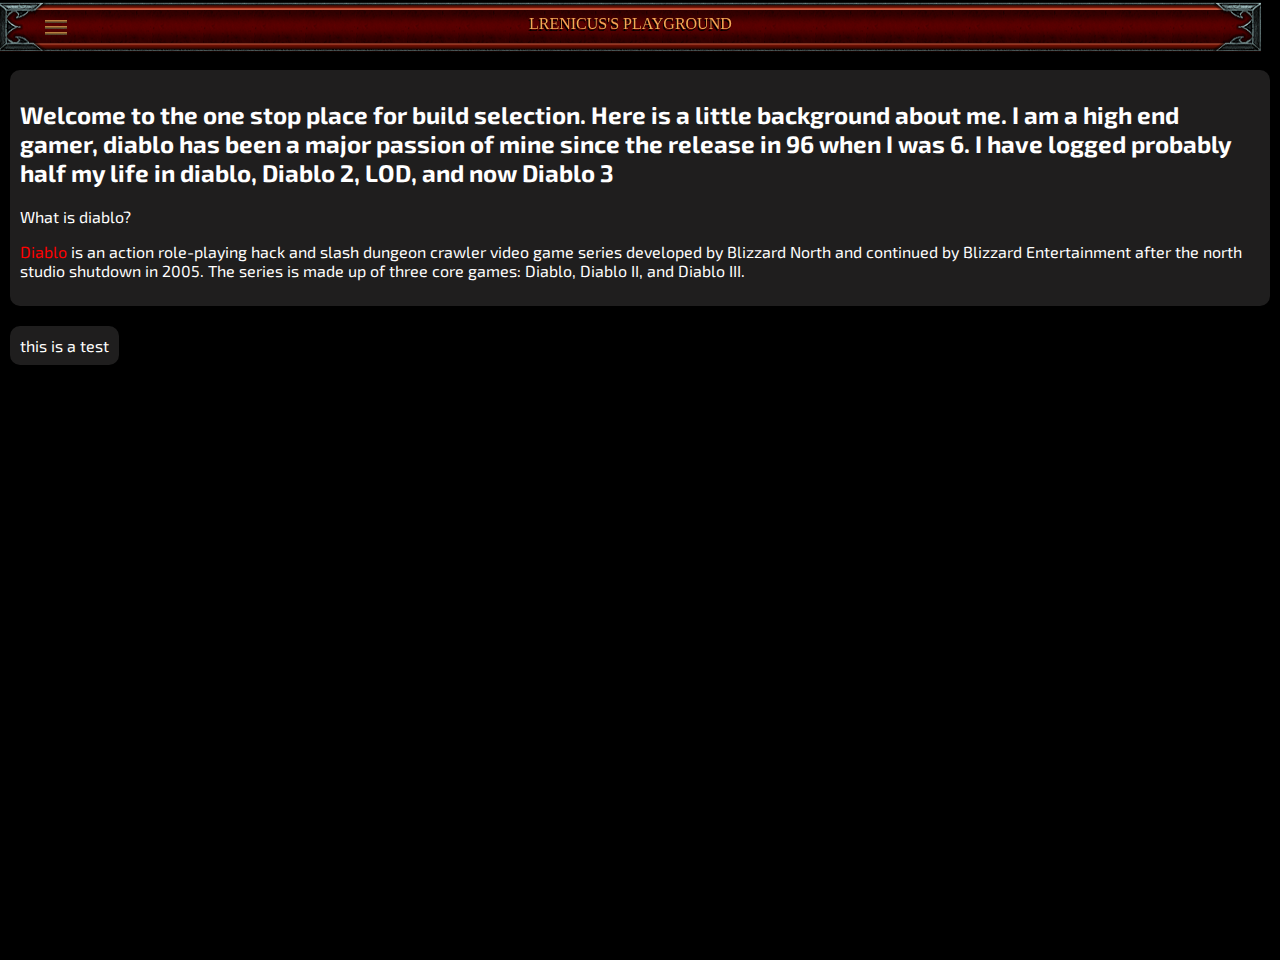
<file: Website/Index.html>
<html>
    <head>
        <title>Lrenicus's Playground</title>

        <link rel="stylesheet" href="style.css">
        <link rel="stylesheet" href="sidebar.css">
    </head>
    <body >
        <div class="header">
            <span class="headerLeft"></span>
            <span class="headerMid">
                <span>Lrenicus's Playground</span>
            </span>
            <span class="headerRight"></span>
        </div>
        <input type="checkbox" class="openSidebarMenu" id="openSidebarMenu">
        <label for="openSidebarMenu" class="sidebarIconToggle">
            <div class="spinner diagonal part-1"></div>
            <div class="spinner horizontal"></div>
            <div class="spinner diagonal part-2"></div>
        </label>
        <div id="sidebarMenu">
            <ul class="sidebarMenuInner">
                <li><div class="button"><span class="sidebar-button"><a class="button-link" href="index.html">Home</a></span></div></li>
                <li><div class="button"><span class="sidebar-button"><a class="button-link" href="about.html" >About</a></span></div></li>
                <li><div class="button"><span class="sidebar-button"><a class="button-link" href="Build.html" >Builds</a></span></div></li>
                <li><div class="button"><span class="sidebar-button"><a class="button-link" href="classes.html" >Classes</a></span></div></li>
                <li><div class="button"><span class="sidebar-button"><a class="button-link" href="roller.html" >Roller</a></span></div></li>
                <li><div class="button"><span class="sidebar-button"><a class="button-link" href="contact.html" >Contact</a></span></div></li>
            </ul>
        </div>
        <div id='center' class="main center">
            <div class="mainInner">
                <div>
                    <div id="divInner">    
                        <p><h2>Welcome to the one stop place for build selection. Here is a little background about me. I am a high end gamer, diablo has been a major passion of mine since the release in 96 when I was 6. I have logged probably half my life in diablo, Diablo 2, LOD, and now Diablo 3</h2></p>
                        <p>What is diablo?</p>
                        <p><a href="https://en.wikipedia.org/wiki/Diablo_(series)" style="text-decoration: none; color: red;">Diablo</a> is an action role-playing hack and slash dungeon crawler video game series developed by Blizzard North and continued by Blizzard Entertainment after the north studio shutdown in 2005. The series is made up of three core games: Diablo, Diablo II, and Diablo III.</p>
                    </div>
                    <div id="divInner">
                        this is a test
                    </div>
                </div>
            </div>
        </div>
    </body>
</html>
</file>
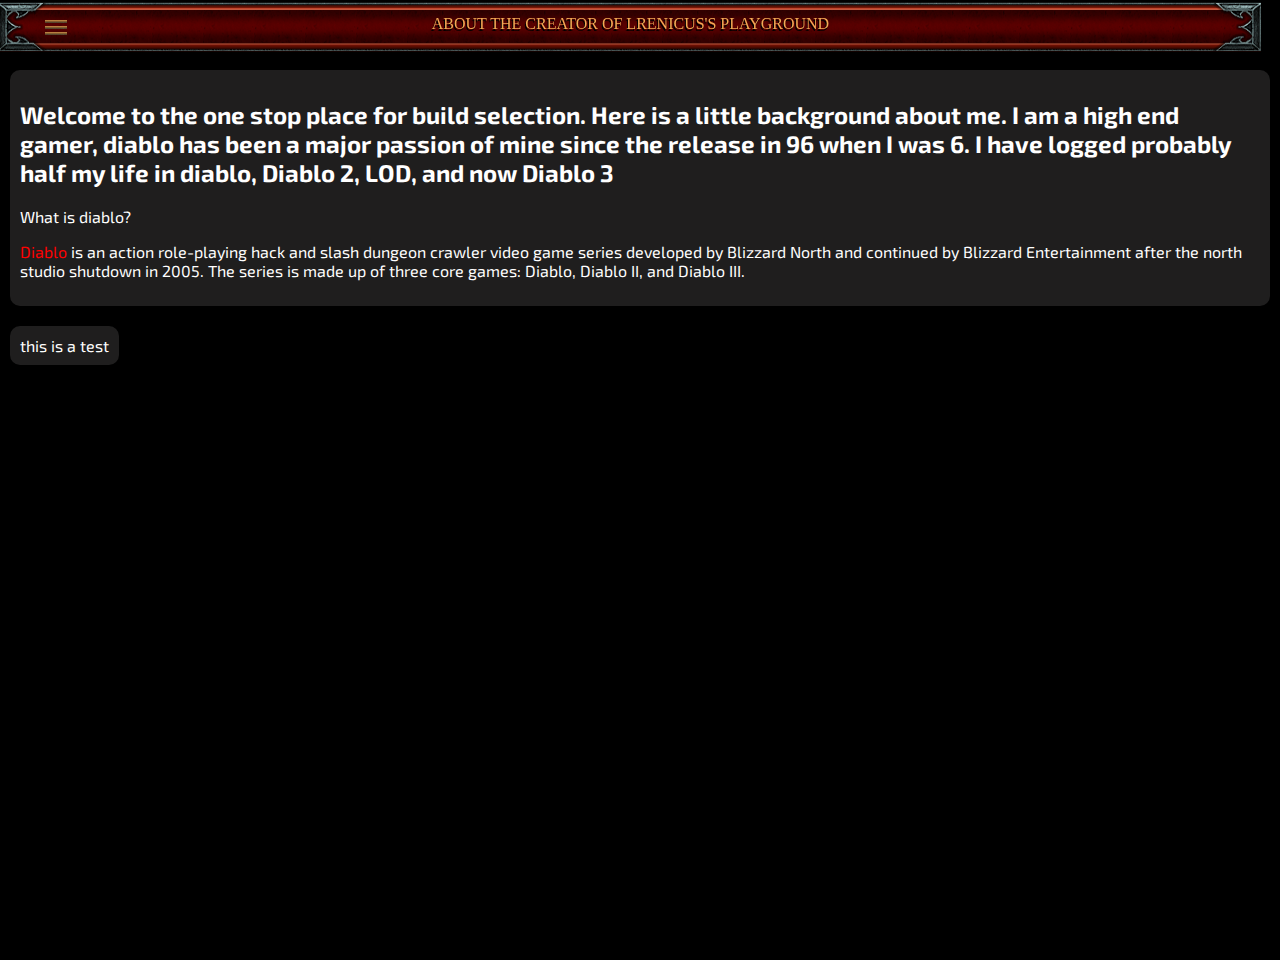
<file: Website/about.html>
<html>
    <head>
        <title>Lrenicus's Playground</title>

        <link rel="stylesheet" href="style.css">
        <link rel="stylesheet" href="sidebar.css">
    </head>
    <body >
        <div class="header">
            <span class="headerLeft"></span>
            <span class="headerMid">
                <span>About the creator of Lrenicus's Playground</span>
            </span>
            <span class="headerRight"></span>
        </div>
        <input type="checkbox" class="openSidebarMenu" id="openSidebarMenu">
        <label for="openSidebarMenu" class="sidebarIconToggle">
            <div class="spinner diagonal part-1"></div>
            <div class="spinner horizontal"></div>
            <div class="spinner diagonal part-2"></div>
        </label>
        <div id="sidebarMenu">
            <ul class="sidebarMenuInner">
                <li><div class="button"><span class="sidebar-button"><a class="button-link" href="index.html">Home</a></span></div></li>
                <li><div class="button"><span class="sidebar-button"><a class="button-link" href="about.html" >About</a></span></div></li>
                <li><div class="button"><span class="sidebar-button"><a class="button-link" href="Build.html" >Builds</a></span></div></li>
                <li><div class="button"><span class="sidebar-button"><a class="button-link" href="classes.html" >Classes</a></span></div></li>
                <li><div class="button"><span class="sidebar-button"><a class="button-link" href="roller.html" >Roller</a></span></div></li>
                <li><div class="button"><span class="sidebar-button"><a class="button-link" href="contact.html" >Contact</a></span></div></li>
            </ul>
        </div>
        <div id='center' class="main center">
            <div class="mainInner">
                <div>
                    <div id="divInner">    
                        <p><h2>Welcome to the one stop place for build selection. Here is a little background about me. I am a high end gamer, diablo has been a major passion of mine since the release in 96 when I was 6. I have logged probably half my life in diablo, Diablo 2, LOD, and now Diablo 3</h2></p>
                        <p>What is diablo?</p>
                        <p><a href="https://en.wikipedia.org/wiki/Diablo_(series)" style="text-decoration: none; color: red;">Diablo</a> is an action role-playing hack and slash dungeon crawler video game series developed by Blizzard North and continued by Blizzard Entertainment after the north studio shutdown in 2005. The series is made up of three core games: Diablo, Diablo II, and Diablo III.</p>
                    </div>
                    <div id="divInner">
                        this is a test
                    </div>
                </div>
            </div>
        </div>
    </body>
</html>
</file>
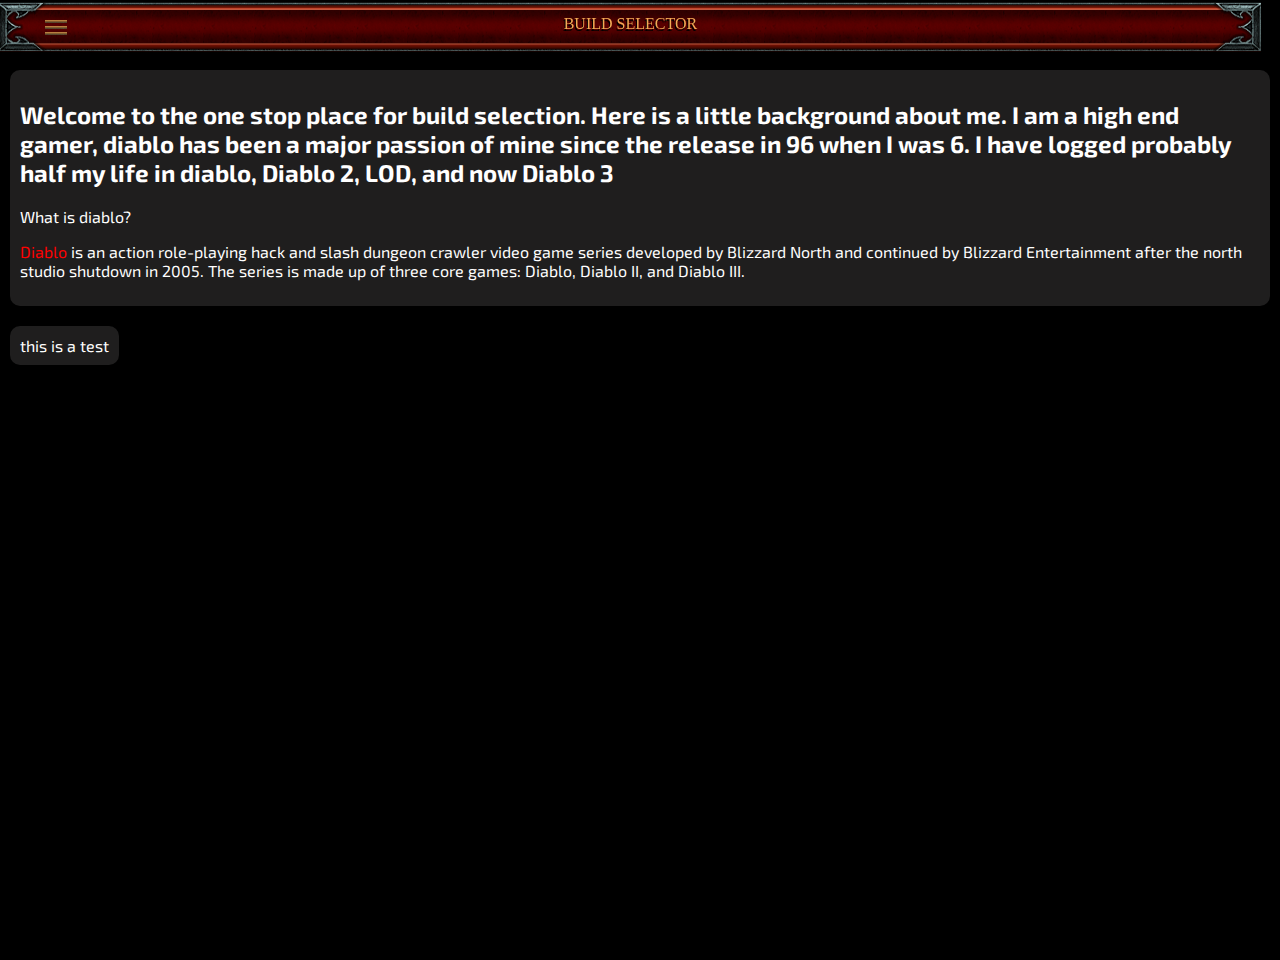
<file: Website/Build.html>
<html>
    <head>
        <title>Lrenicus's Playground</title>

        <link rel="stylesheet" href="style.css">
        <link rel="stylesheet" href="sidebar.css">
    </head>
    <body >
        <div class="header">
            <span class="headerLeft"></span>
            <span class="headerMid">
                <span>Build Selector</span>
            </span>
            <span class="headerRight"></span>
        </div>
        <input type="checkbox" class="openSidebarMenu" id="openSidebarMenu">
        <label for="openSidebarMenu" class="sidebarIconToggle">
            <div class="spinner diagonal part-1"></div>
            <div class="spinner horizontal"></div>
            <div class="spinner diagonal part-2"></div>
        </label>
        <div id="sidebarMenu">
            <ul class="sidebarMenuInner">
                <li><div class="button"><span class="sidebar-button"><a class="button-link" href="index.html">Home</a></span></div></li>
                <li><div class="button"><span class="sidebar-button"><a class="button-link" href="about.html" >About</a></span></div></li>
                <li><div class="button"><span class="sidebar-button"><a class="button-link" href="Build.html" >Builds</a></span></div></li>
                <li><div class="button"><span class="sidebar-button"><a class="button-link" href="classes.html" >Classes</a></span></div></li>
                <li><div class="button"><span class="sidebar-button"><a class="button-link" href="roller.html" >Roller</a></span></div></li>
                <li><div class="button"><span class="sidebar-button"><a class="button-link" href="contact.html" >Contact</a></span></div></li>
            </ul>
        </div>
        <div id='center' class="main center">
            <div class="mainInner">
                <div>
                    <div id="divInner">    
                        <p><h2>Welcome to the one stop place for build selection. Here is a little background about me. I am a high end gamer, diablo has been a major passion of mine since the release in 96 when I was 6. I have logged probably half my life in diablo, Diablo 2, LOD, and now Diablo 3</h2></p>
                        <p>What is diablo?</p>
                        <p><a href="https://en.wikipedia.org/wiki/Diablo_(series)" style="text-decoration: none; color: red;">Diablo</a> is an action role-playing hack and slash dungeon crawler video game series developed by Blizzard North and continued by Blizzard Entertainment after the north studio shutdown in 2005. The series is made up of three core games: Diablo, Diablo II, and Diablo III.</p>
                    </div>
                    <div id="divInner">
                        this is a test
                    </div>
                </div>
            </div>
        </div>
    </body>
</html>
</file>
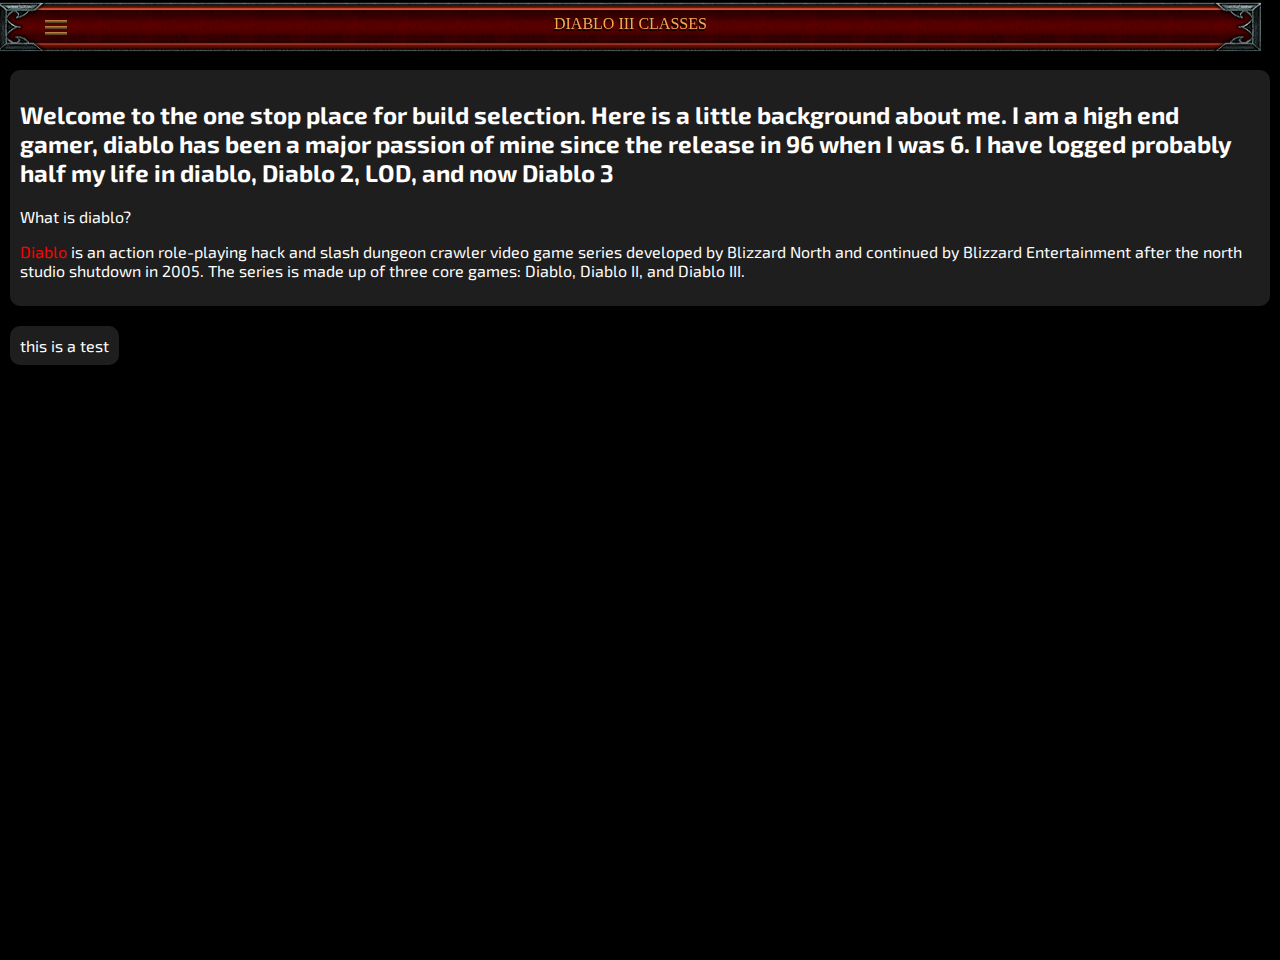
<file: Website/classes.html>
<html>
    <head>
        <title>Lrenicus's Playground</title>

        <link rel="stylesheet" href="style.css">
        <link rel="stylesheet" href="sidebar.css">
    </head>
    <body >
        <div class="header">
            <span class="headerLeft"></span>
            <span class="headerMid">
                <span>Diablo III Classes</span>
            </span>
            <span class="headerRight"></span>
        </div>
        <input type="checkbox" class="openSidebarMenu" id="openSidebarMenu">
        <label for="openSidebarMenu" class="sidebarIconToggle">
            <div class="spinner diagonal part-1"></div>
            <div class="spinner horizontal"></div>
            <div class="spinner diagonal part-2"></div>
        </label>
        <div id="sidebarMenu">
            <ul class="sidebarMenuInner">
                <li><div class="button"><span class="sidebar-button"><a class="button-link" href="index.html">Home</a></span></div></li>
                <li><div class="button"><span class="sidebar-button"><a class="button-link" href="about.html" >About</a></span></div></li>
                <li><div class="button"><span class="sidebar-button"><a class="button-link" href="Build.html" >Builds</a></span</div>></li>
                <li><div class="button"><span class="sidebar-button"><a class="button-link" href="classes.html" >Classes</a></span></div></li>
                <li><div class="button"><span class="sidebar-button"><a class="button-link" href="roller.html" >Roller</a></span></div></li>
                <li><div class="button"><span class="sidebar-button"><a class="button-link" href="contact.html" >Contact</a></span></div></li>
            </ul>
        </div>
        <div id='center' class="main center">
            <div class="mainInner">
                <div>
                    <div id="divInner">    
                        <p><h2>Welcome to the one stop place for build selection. Here is a little background about me. I am a high end gamer, diablo has been a major passion of mine since the release in 96 when I was 6. I have logged probably half my life in diablo, Diablo 2, LOD, and now Diablo 3</h2></p>
                        <p>What is diablo?</p>
                        <p><a href="https://en.wikipedia.org/wiki/Diablo_(series)" style="text-decoration: none; color: red;">Diablo</a> is an action role-playing hack and slash dungeon crawler video game series developed by Blizzard North and continued by Blizzard Entertainment after the north studio shutdown in 2005. The series is made up of three core games: Diablo, Diablo II, and Diablo III.</p>
                    </div>
                    <div id="divInner">
                        this is a test
                    </div>
                </div>
            </div>
        </div>
    </body>
</html>
</file>
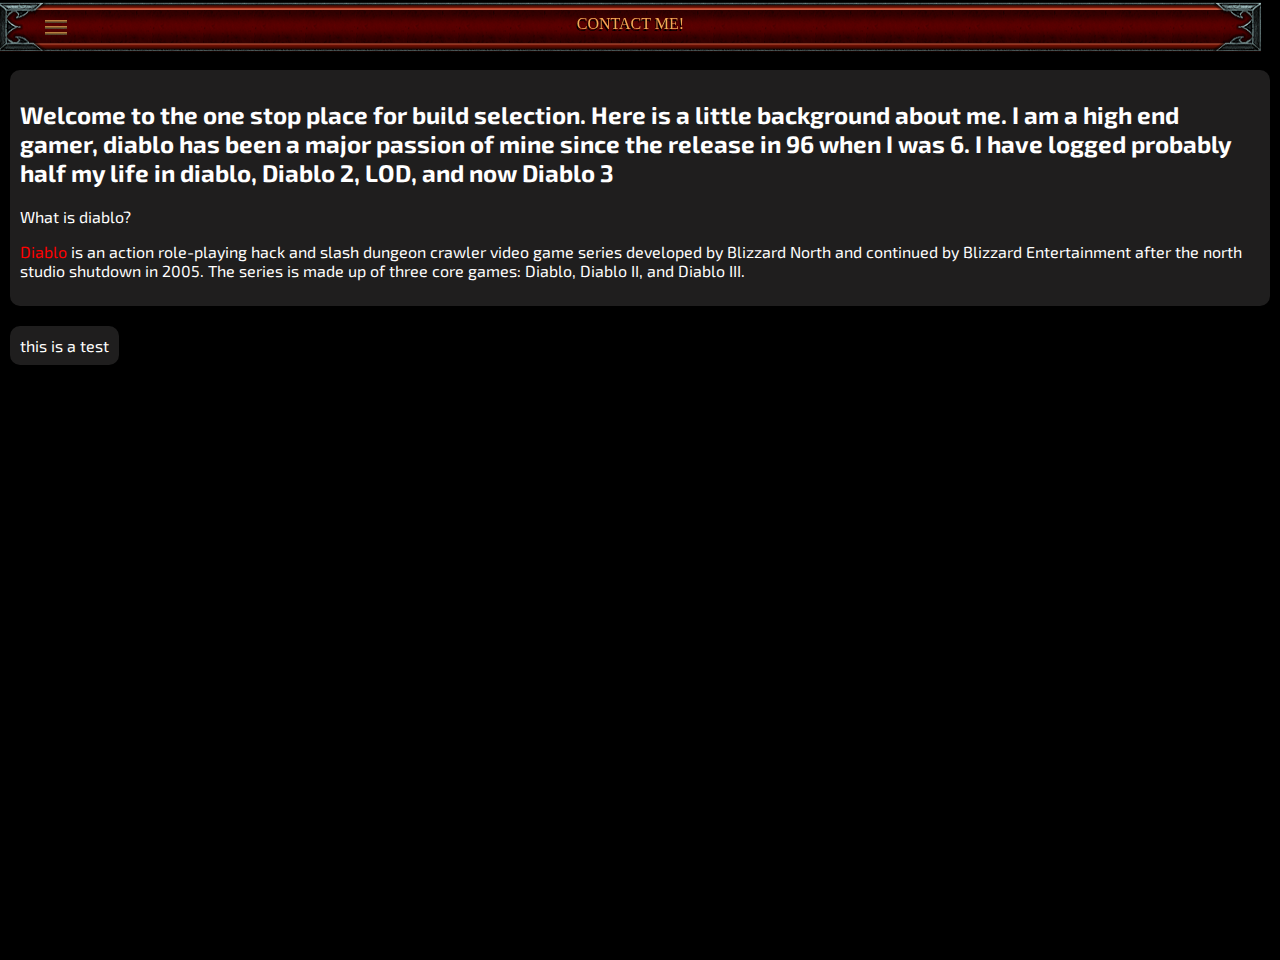
<file: Website/contact.html>
<html>
    <head>
        <title>Lrenicus's Playground</title>

        <link rel="stylesheet" href="style.css">
        <link rel="stylesheet" href="sidebar.css">
    </head>
    <body >
        <div class="header">
            <span class="headerLeft"></span>
            <span class="headerMid">
                <span>Contact Me!</span>
            </span>
            <span class="headerRight"></span>
        </div>
        <input type="checkbox" class="openSidebarMenu" id="openSidebarMenu">
        <label for="openSidebarMenu" class="sidebarIconToggle">
            <div class="spinner diagonal part-1"></div>
            <div class="spinner horizontal"></div>
            <div class="spinner diagonal part-2"></div>
        </label>
        <div id="sidebarMenu">
            <ul class="sidebarMenuInner">
                <li><div class="button"><span class="sidebar-button"><a class="button-link" href="index.html">Home</a></span></div></li>
                <li><div class="button"><span class="sidebar-button"><a class="button-link" href="about.html" >About</a></span></div></li>
                <li><div class="button"><span class="sidebar-button"><a class="button-link" href="Build.html" >Builds</a></span></div></li>
                <li><div class="button"><span class="sidebar-button"><a class="button-link" href="classes.html" >Classes</a></span></div></li>
                <li><div class="button"><span class="sidebar-button"><a class="button-link" href="roller.html" >Roller</a></span></div></li>
                <li><div class="button"><span class="sidebar-button"><a class="button-link" href="contact.html" >Contact</a></span></div></li>
            </ul>
        </div>
        <div id='center' class="main center">
            <div class="mainInner">
                <div>
                    <div id="divInner">    
                        <p><h2>Welcome to the one stop place for build selection. Here is a little background about me. I am a high end gamer, diablo has been a major passion of mine since the release in 96 when I was 6. I have logged probably half my life in diablo, Diablo 2, LOD, and now Diablo 3</h2></p>
                        <p>What is diablo?</p>
                        <p><a href="https://en.wikipedia.org/wiki/Diablo_(series)" style="text-decoration: none; color: red;">Diablo</a> is an action role-playing hack and slash dungeon crawler video game series developed by Blizzard North and continued by Blizzard Entertainment after the north studio shutdown in 2005. The series is made up of three core games: Diablo, Diablo II, and Diablo III.</p>
                    </div>
                    <div id="divInner">
                        this is a test
                    </div>
                </div>
            </div>
        </div>
    </body>
</html>
</file>
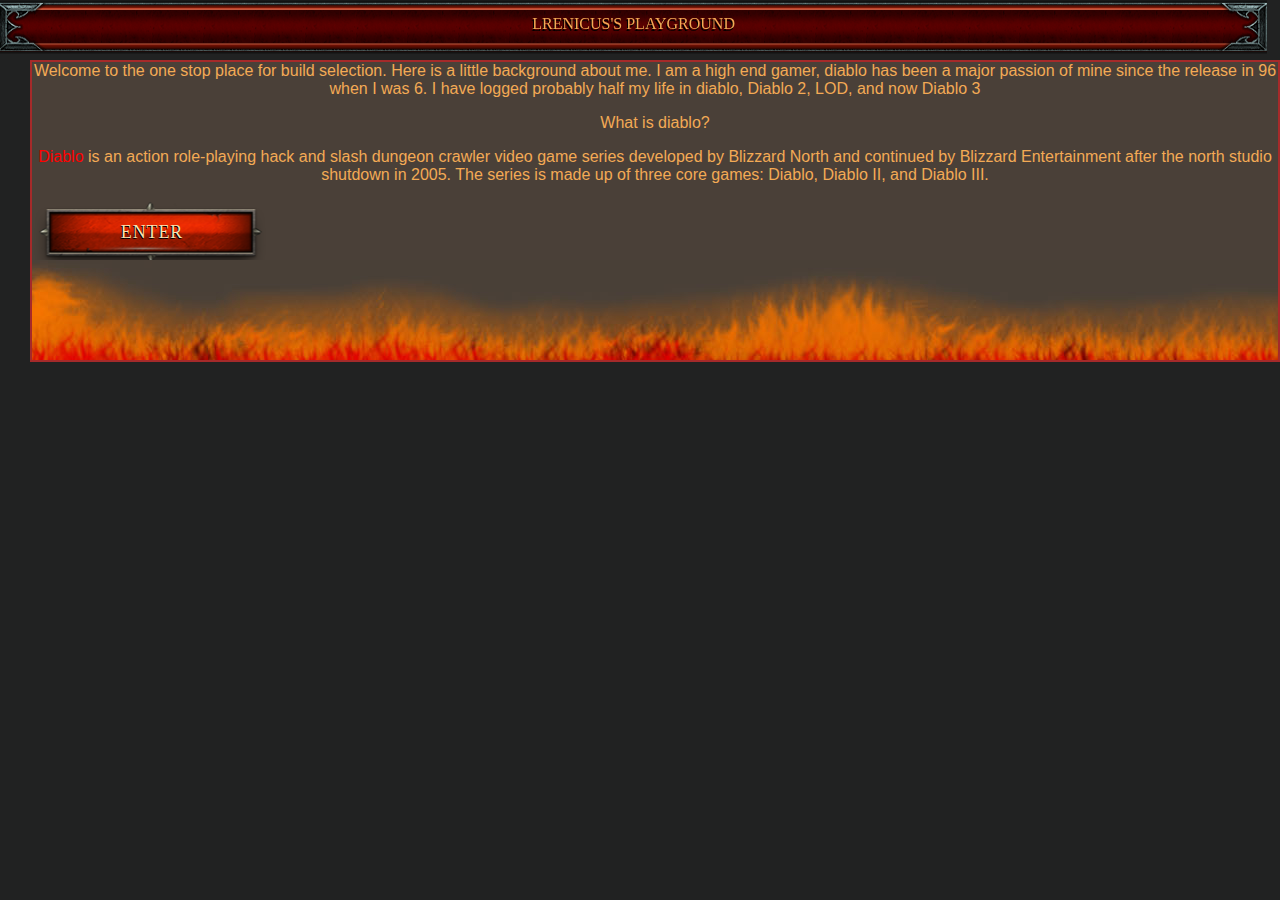
<file: Website/landing.html>
<html lang="en-US">
    <head>
        <title>Diablo III Season Class & Build Selector</title>
        <link rel="stylesheet" href="splash.css">
        <link rel="stylesheet" href="sidebar.css">
             
        
       
    </head>
    <body >
        <div class="header">
            <span class="headerLeft"></span>
            <span class="headerMid">
                <span>Lrenicus's Playground</span>
            </span>
            <span class="headerRight"></span>
        </div>
        <div id='center' class="main center">
            <div class="mainInner">
                <div id="divInner"> 
                    <div class="body-top">
                        <div id="body-bot">  
                            <p>Welcome to the one stop place for build selection. Here is a little background about me. I am a high end gamer, diablo has been a major passion of mine since the release in 96 when I was 6. I have logged probably half my life in diablo, Diablo 2, LOD, and now Diablo 3</p>
                            <p>What is diablo?</p>
                            <p><a href="https://en.wikipedia.org/wiki/Diablo_(series)" style="text-decoration: none; color: red;">Diablo</a> is an action role-playing hack and slash dungeon crawler video game series developed by Blizzard North and continued by Blizzard Entertainment after the north studio shutdown in 2005. The series is made up of three core games: Diablo, Diablo II, and Diablo III.</p>
                            <p> <div class="button" ><span class="sidebar-button"><a class="button-link" href="index.html">Enter</a></span></div></p>
                        </div> 
                    </div>
                </div>
                
            </div>
        </div>
    </body>
</html>
</file>
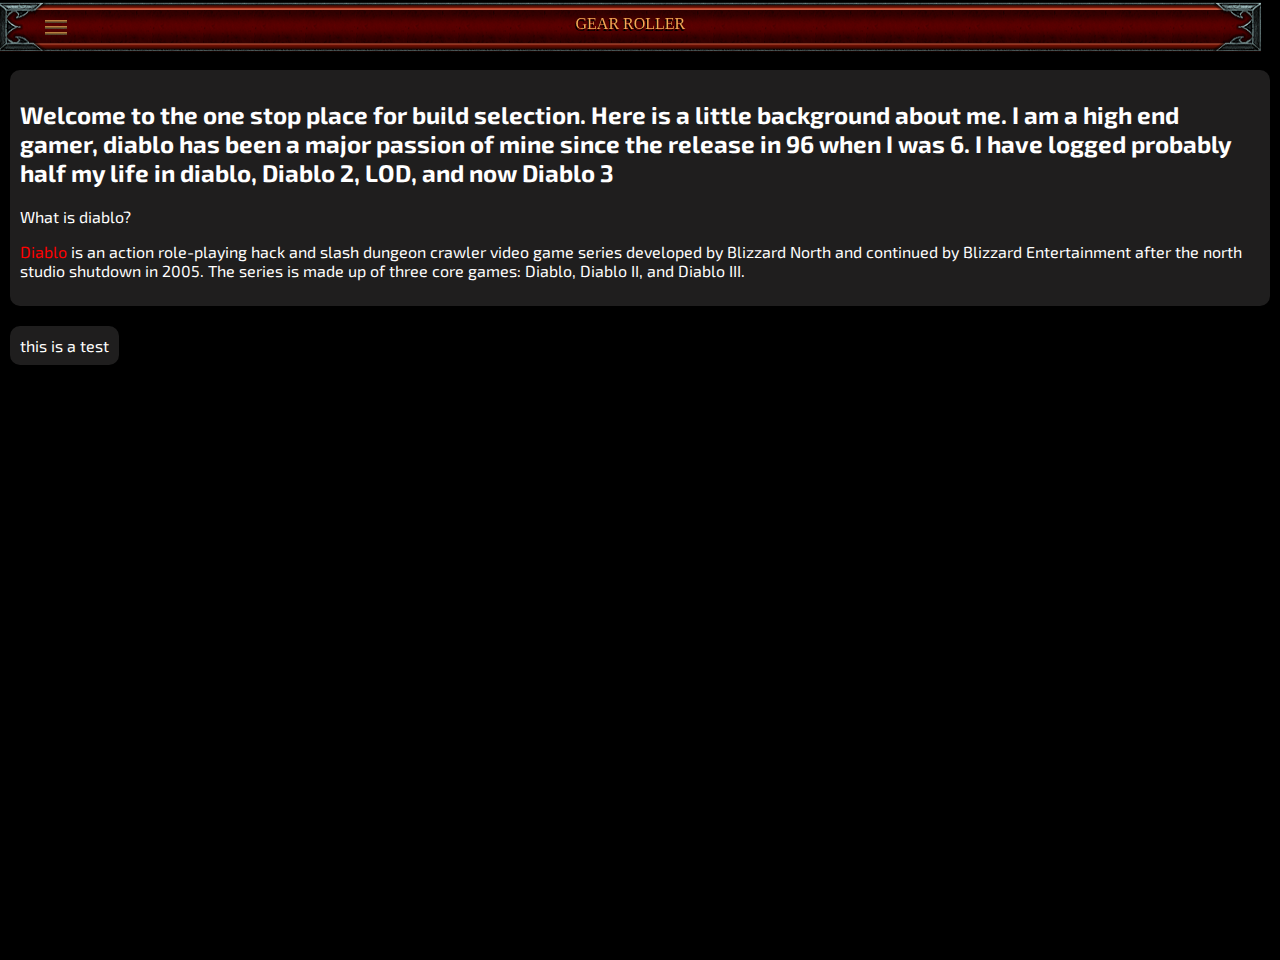
<file: Website/roller.html>
<html>
    <head>
        <title>Lrenicus's Playground</title>

        <link rel="stylesheet" href="style.css">
        <link rel="stylesheet" href="sidebar.css">
    </head>
    <body >
        <div class="header">
            <span class="headerLeft"></span>
            <span class="headerMid">
                <span>Gear Roller</span>
            </span>
            <span class="headerRight"></span>
        </div>
        <input type="checkbox" class="openSidebarMenu" id="openSidebarMenu">
        <label for="openSidebarMenu" class="sidebarIconToggle">
            <div class="spinner diagonal part-1"></div>
            <div class="spinner horizontal"></div>
            <div class="spinner diagonal part-2"></div>
        </label>
        <div id="sidebarMenu">
            <ul class="sidebarMenuInner">
                <li><div class="button"><span class="sidebar-button"><a class="button-link" href="index.html">Home</a></span></div></li>
                <li><div class="button"><span class="sidebar-button"><a class="button-link" href="about.html" >About</a></span></div></li>
                <li><div class="button"><span class="sidebar-button"><a class="button-link" href="Build.html" >Builds</a></span></div></li>
                <li><div class="button"><span class="sidebar-button"><a class="button-link" href="classes.html" >Classes</a></span></div></li>
                <li><div class="button"><span class="sidebar-button"><a class="button-link" href="roller.html" >Roller</a></span></div></li>
                <li><div class="button"><span class="sidebar-button"><a class="button-link" href="contact.html" >Contact</a></span></div></li>
            </ul>
        </div>
        <div id='center' class="main center">
            <div class="mainInner">
                <div>
                    <div id="divInner">    
                        <p><h2>Welcome to the one stop place for build selection. Here is a little background about me. I am a high end gamer, diablo has been a major passion of mine since the release in 96 when I was 6. I have logged probably half my life in diablo, Diablo 2, LOD, and now Diablo 3</h2></p>
                        <p>What is diablo?</p>
                        <p><a href="https://en.wikipedia.org/wiki/Diablo_(series)" style="text-decoration: none; color: red;">Diablo</a> is an action role-playing hack and slash dungeon crawler video game series developed by Blizzard North and continued by Blizzard Entertainment after the north studio shutdown in 2005. The series is made up of three core games: Diablo, Diablo II, and Diablo III.</p>
                    </div>
                    <div id="divInner">
                        this is a test
                    </div>
                </div>
            </div>
        </div>
    </body>
</html>
</file>
<file: Website/style.css>
/* css for navigation bar and menu */
@import url('https://fonts.googleapis.com/css?family=Exo+2&display=swap');
html, body {
    overflow-x: hidden;
    height: 100%;
}
body {
    background: rgb(0, 0, 0);
    padding: 0;
    margin: 0;
    font-family: 'Exo 2', sans-serif;
    color: #fff;
}
.header {
    display: block;
    margin: 0 auto;
    width: 98.5%;
    max-width: 98.5%;
    box-shadow: none;
    position: fixed;
    height: 54px!important;
    overflow: hidden;
    z-index: 10;
    color: rgb(0, 0, 0);
    margin-bottom: 10px;
    
    
}
.header h1 {
    padding-left: 40%;
    position: absolute;
    height: 20px;
    text-align: center;
}
.header .headerRight {
     background: url("../images/header/header-sprite.png") no-repeat 0 -162px; 
     height: 54px; 
     position: absolute; 
     right: -3; 
     top: 0; 
     width: 51px; 
     z-index: 1; 
}
.header .headerLeft {
    background: url("../images/header/header-sprite.png") no-repeat 0 -108px; 
    height: 54px;
    left: -5; 
    position: absolute; 
    top: 0; 
    width: 51px; 
    z-index: 1; 
}
.header .headerMid { 

    background: url("../images/header/header-sprite.png") repeat-x 0 0; 
    color: #f3aa55; 
    display: block; 
    font-family: "Exocet Blizzard Light", "Palatino Linotype", "Times", serif; 
    padding: 15 42px; 
    position: relative; 
    text-shadow:-1px 2px 0 #000; 
    text-transform: uppercase; 
    text-align: center;
    transition: color 0.2s; 
    height: 54px;
}
.header .headerMid::after {

    background: url("../images/header/header-sprite.png") repeat-x 0 -54px;
    content: "";
    height: 54px;
    left: 0;
    opacity: 0;
    position: absolute;
    right: 0;
    top: 0;
    transition: opacity 0.2s;
    
}
.main {
    margin: 0 auto;
    display: block;
    height: 100%;
    margin-top: 60px;
}
.mainInner{
    display: table;
    height: 100%;
    width: 100%;
    text-align: left;
}
.mainInner div{
    display:table-cell;
    vertical-align: left;
    
    
}
#sidebarMenu {
    height: 100%;
    position: fixed;
    left: 0;
    width: 250px;
    margin-top: 60px;
    transform: translateX(-250px);
    transition: transform 250ms ease-in-out;
    
    border-radius: 10px;
}
.sidebarMenuInner{
    margin:0;
    padding:0;
    
}
.sidebarMenuInner li{
    list-style: none;
    color: rgb(0, 0, 0);
    text-transform: uppercase;
    font-weight: bold;
    
    cursor: pointer;
    border-bottom: 1px solid rgba(5, 0, 0, 0.568);
}
.sidebarMenuInner li span{
    display: block;
    font-size: 14px;
    color: rgba(0, 0, 0, 0.363);
}
.sidebarMenuInner li a{
    color: rgb(0, 0, 0);
    text-transform: uppercase;
    font-weight: bold;
    cursor: pointer;
    text-decoration: none;
}
input[type="checkbox"]:checked ~ #sidebarMenu {
    transform: translateX(0);
}

input[type=checkbox] {
    transition: all 0.3s;
    box-sizing: border-box;
    display: none;
}
.sidebarIconToggle {
    transition: all 0.3s;
    box-sizing: border-box;
    cursor: pointer;
    position: absolute;
    z-index: 99;
   
    top: 10px;
    left: 45px;
    height: 22px;
    width: 22px;
}
.spinner {
    background: url("../images/header/header-sprite.png") no-repeat;
    transition: all 0.3s;
    box-sizing: border-box;
    position: absolute;
    margin-top: 10px;
    height: 3px;
    width: 100%;
    background-color: #f3aa55;
}
.horizontal {
    transition: all 0.3s;
    box-sizing: border-box;
    position: relative;
    float: left;
    margin-top: 3px;
}
.diagonal.part-1 {
    position: relative;
    transition: all 0.3s;
    box-sizing: border-box;
    float: left;
}
.diagonal.part-2 {
    transition: all 0.3s;
    box-sizing: border-box;
    position: relative;
    float: left;
    margin-top: 3px;
}
input[type=checkbox]:checked ~ .sidebarIconToggle > .horizontal {
    transition: all 0.3s;
    box-sizing: border-box;
    transform: rotate(90deg);
    margin-left: -7px;
}
input[type=checkbox]:checked ~ .sidebarIconToggle > .diagonal.part-1 {
    transition: all 0.3s;
    box-sizing: border-box;
    transform: rotate(-135deg);
    margin-top: 8px;
}
input[type=checkbox]:checked ~ .sidebarIconToggle > .diagonal.part-2 {
    transition: all 0.3s;
    box-sizing: border-box;
    transform: rotate(135deg);
    margin-top: 5px;
}
#divInner {
    background-color: rgb(31, 30, 30);
    padding: 10px;
    border-radius: 20px;
    border: black solid 10px;
    display: inline-block;
}
/*end css for nav and menu*/
</file>
<file: Website/sidebar.css>
.sidebar-button .sidebar-button {
    display:block;
    text-align:center
}

.sidebar-button .Button-link {
    
    width:240px;
    padding-top:4px;
    color:#000;
    display:inline-block;
    font-family:"Exocet Reaper","Palatino Linotype",Times,serif;
    font-size:18px;
    line-height:56px;
    position:relative;
    top:0;
    letter-spacing:.05em;
    text-transform:uppercase;
    background-color:transparent;
    background-position:50% 0;
    transition:filter .25s,transform .25s;
    text-align: center;
    
}

.sidebar-button .Button-link:hover {
    background-position:50% -78px!important
}

.sidebar-button .Button-link {
    color:#f9e2b3;
    text-shadow:-1px 1px 0 #000;
    background-image:url("../images/sidebar/button-red-sidebar.png");
    background-repeat:no-repeat;
    text-decoration: none;
}
</file>
<file: Website/splash.css>
html {
    
    font-family:"Exocet Reaper","Palatino Linotype",Times,serif;
}

html, body {
    overflow-x: hidden;
    height: 100%;
}
    

body {
    background-color: rgb(33, 34, 34);
    position: absolute;
    left: 0;
    padding: 0;
    margin: 0;
    font-family: 'Exo 2', sans-serif;
    color: #f3aa55; 
        
}

.header {
    display: block;
    margin: 0 auto;
    width: 100%;
    max-width: 99%;
    box-shadow: none;
    position: fixed;
    height: 54px!important;
    overflow: hidden;
    z-index: 10;
    color: rgb(0, 0, 0);
    margin-bottom: 10px;
    
    
}
.header h1 {
    padding-left: 40%;
    position: absolute;
    height: 20px;
    text-align: center;
}
.header .headerRight {
    background: url("../images/header/header-sprite.png") no-repeat 0 -162px; 
    height: 54px; 
    position: absolute; 
    right: -3; 
    top: 0; 
    width: 51px; 
    z-index: 1; 
}
.header .headerLeft {
    background: url("../images/header/header-sprite.png") no-repeat 0 -108px; 
    height: 54px;
    left: -5; 
    position: absolute; 
    top: 0; 
    width: 51px; 
    z-index: 1; 
}
.header .headerMid { 

    background: url("../images/header/header-sprite.png") repeat-x 0 0; 
    color: #f3aa55; 
    display: block; 
    font-family: "Exocet Blizzard Light", "Palatino Linotype", "Times", serif; 
    padding: 15 42px; 
    position: relative; 
    text-shadow:-1px 2px 0 #000;
    text-transform: uppercase; 
    text-align: center;
    transition: color 0.2s; 
    height: 54px;
}
.header .headerMid::after {

    background: url("../images/header/header-sprite.png") repeat-x 0 -54px;
    content: "";
    height: 54px;
    left: 0;
    opacity: 0;
    position: absolute;
    right: 0;
    top: 0;
    transition: opacity 0.2s;
    
}

.main {
    margin: 0 auto;
    display: inline-block;
    max-width: 1600px;
    margin-top: 60px;
    padding-left: 30px;
    padding-bottom: 10px;
}
.mainInner{
    display: table;
    
    text-align: center;
}
.mainInner div{
    display:table-cell;
    vertical-align: left;
    
    
}

#divInner {
    background-color: rgb(74, 64, 56);
    display: inline-block;
    border: brown solid 2px;
}
#body-bot {
    
    background: url("../images/body/body-bot/body-bot.jpg") no-repeat 0 100%;
    min-height: 500px;
    padding-bottom: 100;
    position: relative;
    
    
}
#button {
    background-color: none;
    
}




.enter {
    display: flex;
    justify-content: center;
    font-size: 120px;
    margin-top: 200px;
    font-family: "Exocet Reaper","Palatino Linotype",Times,serif;
    color: red;
    text-decoration:none;
}
</file>
